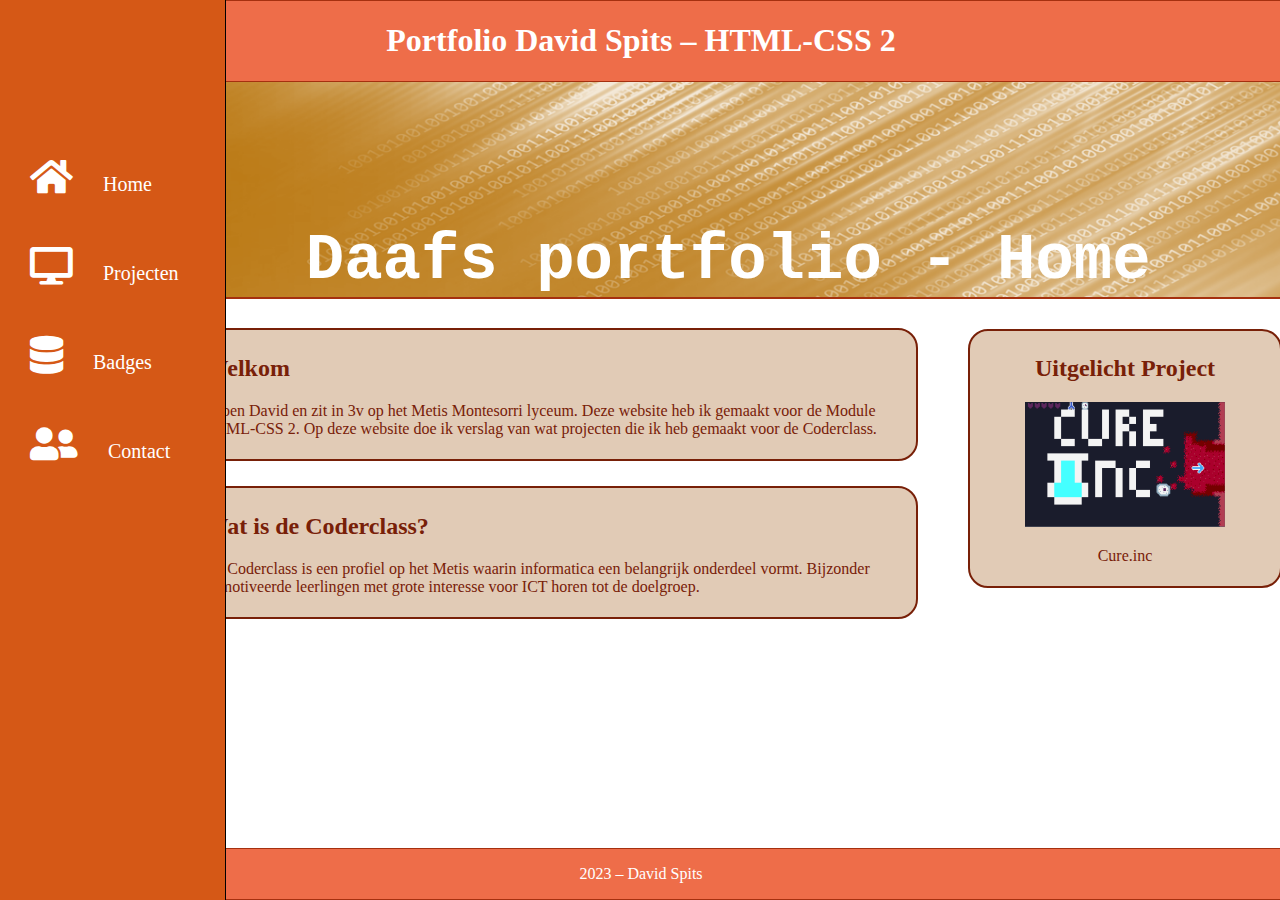
<file: index.html>
<!DOCTYPE html>
<html lang="en" dir="ltr">
  <head>
    <link rel="stylesheet" href="https://use.fontawesome.com/releases/v5.8.1/css/all.css">
    <meta charset="utf-8">
    <title>Daafs portfolio</title>
    <link rel="stylesheet" href="style.css">
  </head>
  <body>
    <header>
      <h1 class="header">Portfolio David Spits – HTML-CSS 2</h1>
    </header>
    <div class="wrapper">
      <div class="nav">
        <ul>
          <li><a href="index.html"><span class="icon"><i class="fas fa-home"></i></span><span class="item">Home</span></a></li>
          <li><a href="projects.html"><span class="icon"><i class="fas fa-desktop"></i></span><span class="item">Projecten</span></a></li>
          <li><a href="badges.html"><span class="icon"><i class="fas fa-database"></i></span><span class="item">Badges</span></a></li>
          <li><a href="contact.html"><span class="icon"><i class="fas fa-user-friends"></i></span><span class="item">Contact</span></a></li>
        </ul>
      </div>
    </div>
    <div class="container">
      <img src="Images\Banner.png" id="banner_img"></img>
      <h2 class="cover_text">Daafs portfolio - Home</h2>
    </div>
    <article class="uitgelicht">
      <h2>Uitgelicht Project</h2>
      <section>
        <img id="foto_project">
        <p id="hier_project"></p>
        <script src="index.js"></script>
    </article>
    <article>
      <section>
        <h2>Welkom</h2>
        <p>Ik ben David en zit in 3v op het Metis Montesorri lyceum.
          Deze website heb ik gemaakt voor de Module HTML-CSS 2.
          Op deze website doe ik verslag van wat projecten die ik heb gemaakt voor de Coderclass.
        </p>
      </section>
    </article>
    <article>
      <h2>Wat is de Coderclass?</h2>
        <p>De Coderclass is een profiel op het Metis waarin informatica een belangrijk onderdeel vormt. Bijzonder gemotiveerde leerlingen met grote interesse voor ICT horen tot de doelgroep.</p>
    </article>
    <footer>
      <p>2023 – David Spits</p>
    </footer>
  </body>
</html>
</file>
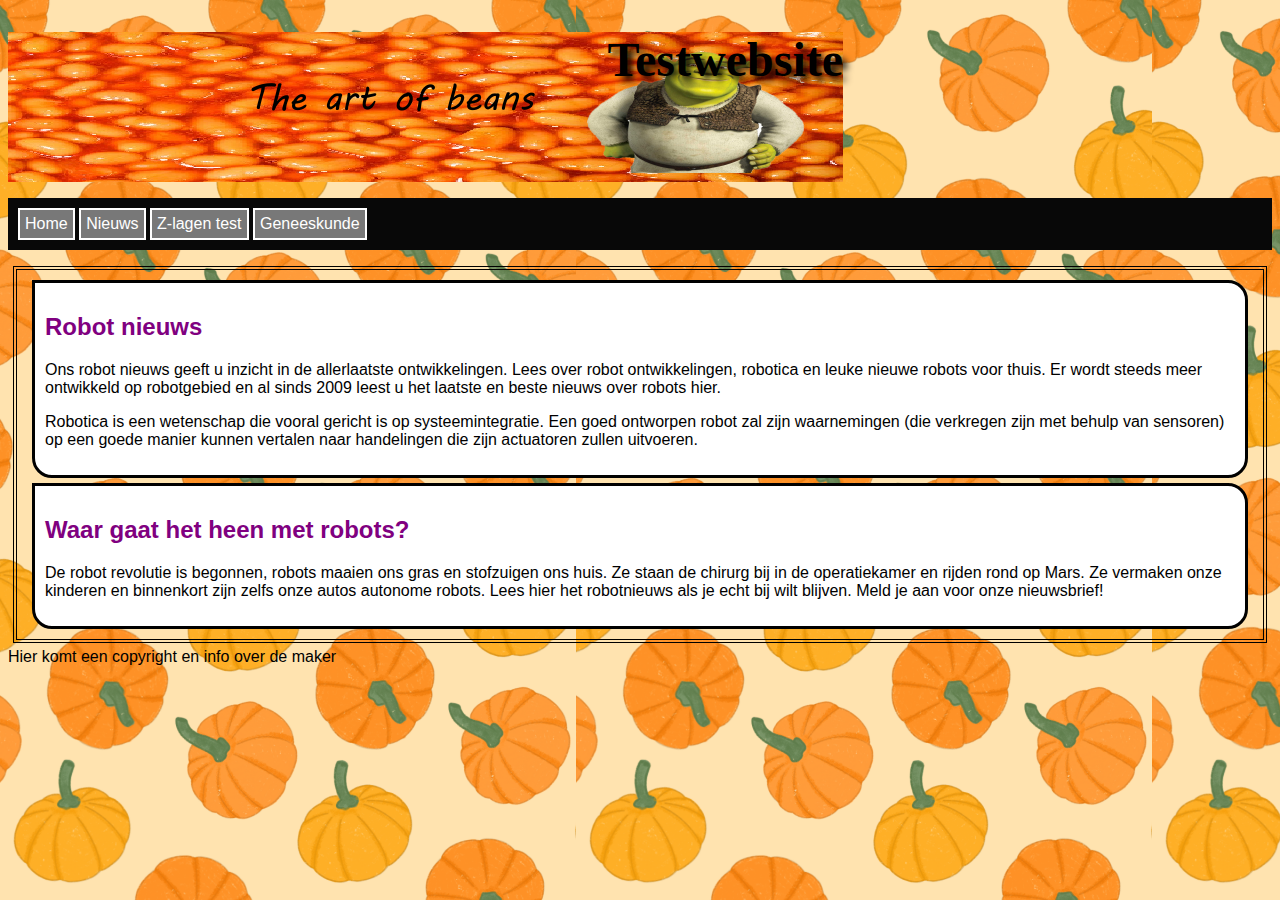
<file: Oefendingen en shit/index.html>
<!DOCTYPE html>
<html lang="nl" dir="ltr">
<head>
   <meta charset="utf-8">
   <title>hoofdpagina</title>
   <link rel="stylesheet" href="style.css">
 </head>
<body>
  <header>
    <h1>Testwebsite</h1>
  </header>
  <nav>
    <ul>
      <li><a href="index.html">Home</a></li>
      <li><a href="Pagina2.html"> Nieuws</a></li>
      <li><a href="Z-axis.html">Z-lagen test</a></li>
      <li><a href="#">Geneeskunde</a></li>
    </ul>
  </nav>
  <section>
    <article>
  <h2>Robot nieuws</h2>
  <p>
    Ons robot nieuws geeft u inzicht in de allerlaatste ontwikkelingen. Lees over robot ontwikkelingen, robotica en leuke nieuwe robots voor thuis. Er wordt steeds meer ontwikkeld op robotgebied en al sinds 2009 leest u het laatste en beste nieuws over robots hier.
  </p>
  <p>
    Robotica is een wetenschap die vooral gericht is op systeemintegratie. Een goed ontworpen robot zal zijn waarnemingen (die verkregen zijn met behulp van sensoren) op een goede manier kunnen vertalen naar handelingen die zijn actuatoren zullen uitvoeren.
  </p>
</article>

<article>
  <h2>Waar gaat het heen met robots?</h2>
  <p>
    De robot revolutie is begonnen, robots maaien ons gras en stofzuigen ons huis. Ze staan de chirurg bij in de operatiekamer en rijden rond op Mars. Ze vermaken onze kinderen en binnenkort zijn zelfs onze autos autonome robots. Lees hier het robotnieuws als je echt bij wilt blijven. Meld je aan voor onze nieuwsbrief!
  </p>
</article>

  </section>
  <footer>
  Hier komt een copyright en info over de maker
  </footer>
</body>
</html>
</file>
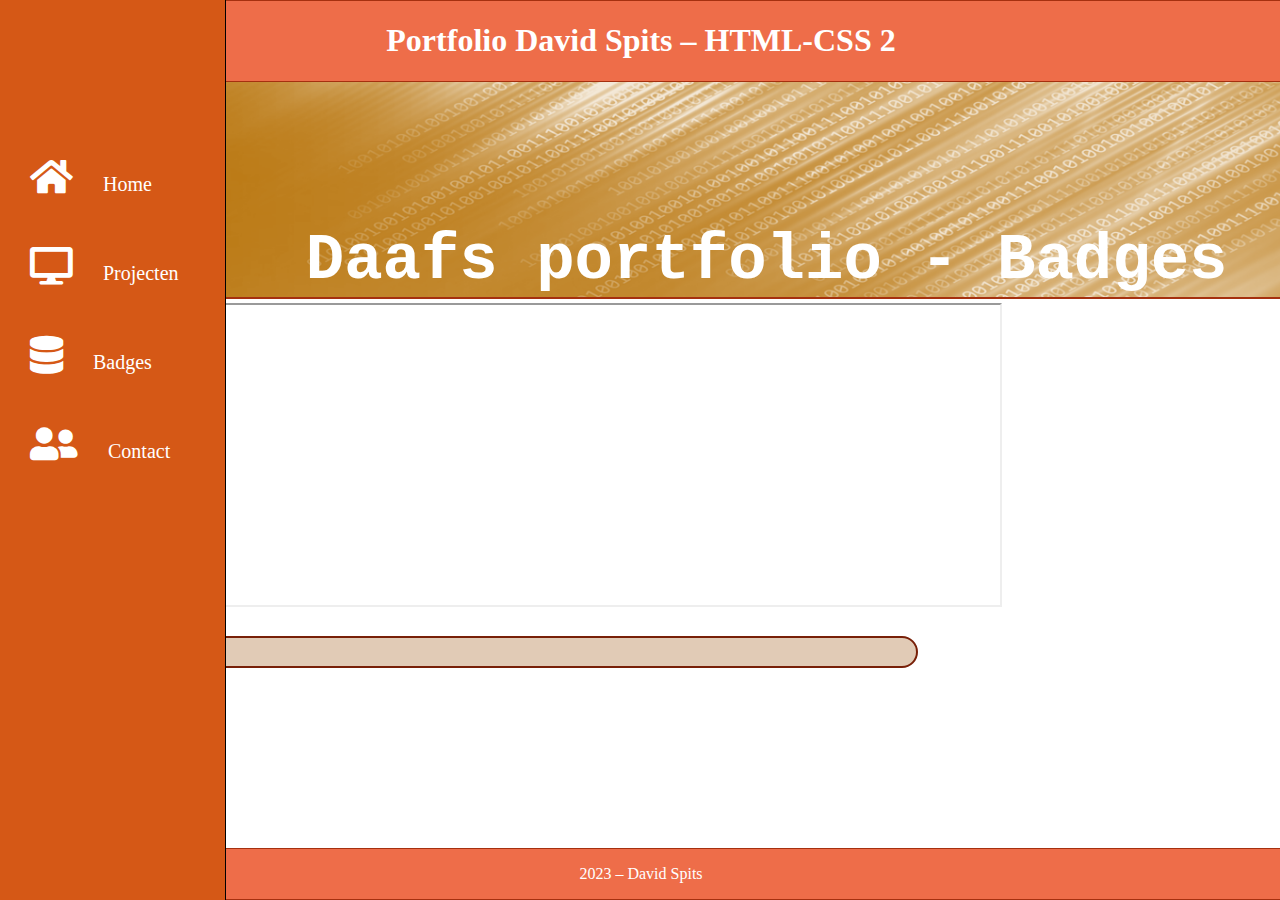
<file: badges.html>
<!DOCTYPE html>
<html lang="en" dir="ltr">
  <head>
    <link rel="stylesheet" href="https://use.fontawesome.com/releases/v5.8.1/css/all.css">
    <meta charset="utf-8">
    <title>Daafs portfolio</title>
    <link rel="stylesheet" href="style.css">
  </head>
  <body>
    <header>
      <h1 class="header">Portfolio David Spits – HTML-CSS 2</h1>
    </header>
    <div class="wrapper">
      <div class="nav">
        <ul>
          <li><a href="index.html"><span class="icon"><i class="fas fa-home"></i></span><span class="item">Home</span></a></li>
          <li><a href="projects.html"><span class="icon"><i class="fas fa-desktop"></i></span><span class="item">Projecten</span></a></li>
          <li><a href="badges.html"><span class="icon"><i class="fas fa-database"></i></span><span class="item">Badges</span></a></li>
          <li><a href="contact.html"><span class="icon"><i class="fas fa-user-friends"></i></span><span class="item">Contact</span></a></li>
        </ul>
      </div>
    </div>
    <div class="container">
      <img src="Images\Banner.png" id="banner_img"></img>
      <h2 class="cover_text">Daafs portfolio - Badges</h2>
    </div>
    <iframe src="https://www.badgecraft.eu/auto/my/portfolio/8ad97834-d58b-460a-8fb2-0aa0fbd96620/public"></iframe>
    <article class="badgepage">
      <section>hoi</section>
    </article>
    <footer>
      <p>2023 – David Spits</p>
    </footer>
  </body>
</html>
</file>
<file: style.css>
footer{
  position: fixed;
  left: 0;
  bottom: 0;
  width: 100%;
  background-color: #EE6D49;
  text-align: center;
  color: White;
  z-index: 1;
  border-style: solid;
  border-width: 1px;
  border-color: #A5300F;
}
.container{
  margin-left: 225px;
  position: relative;
  text-align: center;
}
.cover_text {
  position: absolute;
  bottom: -20%;
  left: 7%;
  color: white;
  text-align: center;
  font-size: 400%;
  font-family: "Biomome Light", "Lucida Console", monospace;
}

#banner_img {
  border-bottom: solid 2px #A5300F;
  position: relative;
  width: 101.5%;
  left: -0.75%;
}

.contactpagina {
  display: flex;
  margin: auto;
}
.contactpagina article {
  display: flex;
  margin-right: 0;
  text-align: center;
  align-items: center;
  border: none;
  background: none;
}

.contactpagina a {
  margin-left: 75px;
  font-size: 150%;
}

.badgepage {
  display: flex;
}

iframe {
  margin-left: 15%;
  width: 800px;
  height: 300px;
}

header {
  position: absolute;
  width: 100%;
  left: 0;
  top: 0;
  background-color: #EE6D49;
  z-index: 1;
  border-style: solid;
  border-width: 1px;
  border-color: #A5300F;
}

h1.header {
  text-align: center;
  color: White;
}

ul {
    list-style: none;
    margin: 0;
    padding: 0;
}

body {
  margin-top: 5.4%;
  overflow-x: hidden;
}

.uitgelicht {
  text-align:  center;
  position: absolute;
  margin-left: 75%;
  width: 300px;
}

img#foto_project {
  width: 200px;
  height: 125px;
}

img.project {
  width: 260px;
  position: absolute;
  margin-left: 50%;
  margin-top: -9%;
}
h2.project {
  background: none;
  padding-left: 17%;
  margin-bottom: 5px;
}
section.project {
  font-size: 150%;
  text-align: center;
  padding: 40px;
  padding-bottom: 60px;
  border-style: solid;
  border-color: #782008;
  border-width: 2px;
  background-color: #E1CBB6;
  border-radius: 20px;
  margin-right: 28%;
  top: 0;
}

article.project {
  border: none;
  background: none;
}


article {
  padding: 5px;
  border-style: solid;
  border-color: #782008;
  border-width: 2px;
  background-color: #E1CBB6;
  border-radius: 20px;
  margin-left: 15%;
  margin-right: 28%;
  margin-top: 2%;
}

article h2 {
  color: #782008;
}

article p {
  color: #782008;
}

.wrapper .nav{
    background: #D55816;
    position: fixed;
    top: 0;
    left: 0;
    width: 225px;
    height: 100%;
    padding: 20px 0;
    border-right: solid Black 1px;
    z-index: 2;

}

.wrapper .nav ul li a{
    top: 100px;
    margin-top: 25px;
    display: block;
    padding: 13px 30px;
    color: White;
    font-size: 20px;
    position: relative;
    text-decoration: none;
    list-style: none;
}
.icon i {
  font-size: 38px;
}

.item {
  margin-left: 30px;
}

.wrapper .nav ul li a .icon{
    display: inline-block;
}

.wrapper .nav ul li a:hover,
.wrapper .nav ul li a.active{
    color: #D55816;
    background: white;
}

.wrapper .nav ul li a:hover .icon,
.wrapper .nav ul li a.active .icon{
    color: #D55816;
}

.wrapper .nav ul li a:hover:before,
.wrapper .nav ul li a.active:before{
    display: block;
}
</file>
<file: Oefendingen en shit/style.css>
h2 {
  color: purple;
}

#vblack {
  background-color: black;
  height: 500;
  width: 500;
  position: absolute;
  z-index: 1;
}

#vyellow {
  background-color: yellow;
  height: 350;
  width: 350;
  position: absolute;
  z-index: 2;
}

#vred {
  background-color: red;
  height: 300;
  width: 300;
  z-index: 3;
  position: absolute;
}

#vblue {
  background-color: blue;
  height: 300;
  width: 300;
  z-index: 4;
  position: absolute;
  left: 350;
}

#vgreen {
  background-color: green;
  height: 200;
  width: 200;
  position: absolute;
  z-index: 5;
}

.ad {
  position: fixed;
  bottom: 5px;
  right: 5px;
  border: solid 5px;
  background: white;
  font-size: 30;
}

.article_img {
  position: relative;
  left: 1200px;
  bottom: 100px;
}

ul {
  background: #080808;
  padding: 10px;
}

ul li {
  background: #787878;
  padding: 5px;
  border: solid 2px white;
  display: inline-block;
}

ul li a {
  color: white;
  text-decoration: none;
}

ul li a:hover {
  color: #C0C0C0;
}

section {
  padding: 5px;
  margin: 5px;
  border: double 4px black;
}

section article {
  border: 3px solid black;
  border-radius: 0px 20px 20px 20px;
  margin: 5px 10px 5px 10px;
  padding: 10px;
  background: white;
}

body {
  font-family: Verdana, Geneva, Arial, Helvetica, sans-serif;
  background: grey url('images/Amsterdam.jfif') ;
}

header {
  background: url('images/ShrekHTML.png');
  width: 835px;
  height: 150px;
}

header h1 {
  font-size: 300%;
  font-family: Georgia, "Times New Roman", Times, serif;
  color: black;
  text-align: right;
  text-shadow: 5px 5px 7px #000000;
}
</file>
